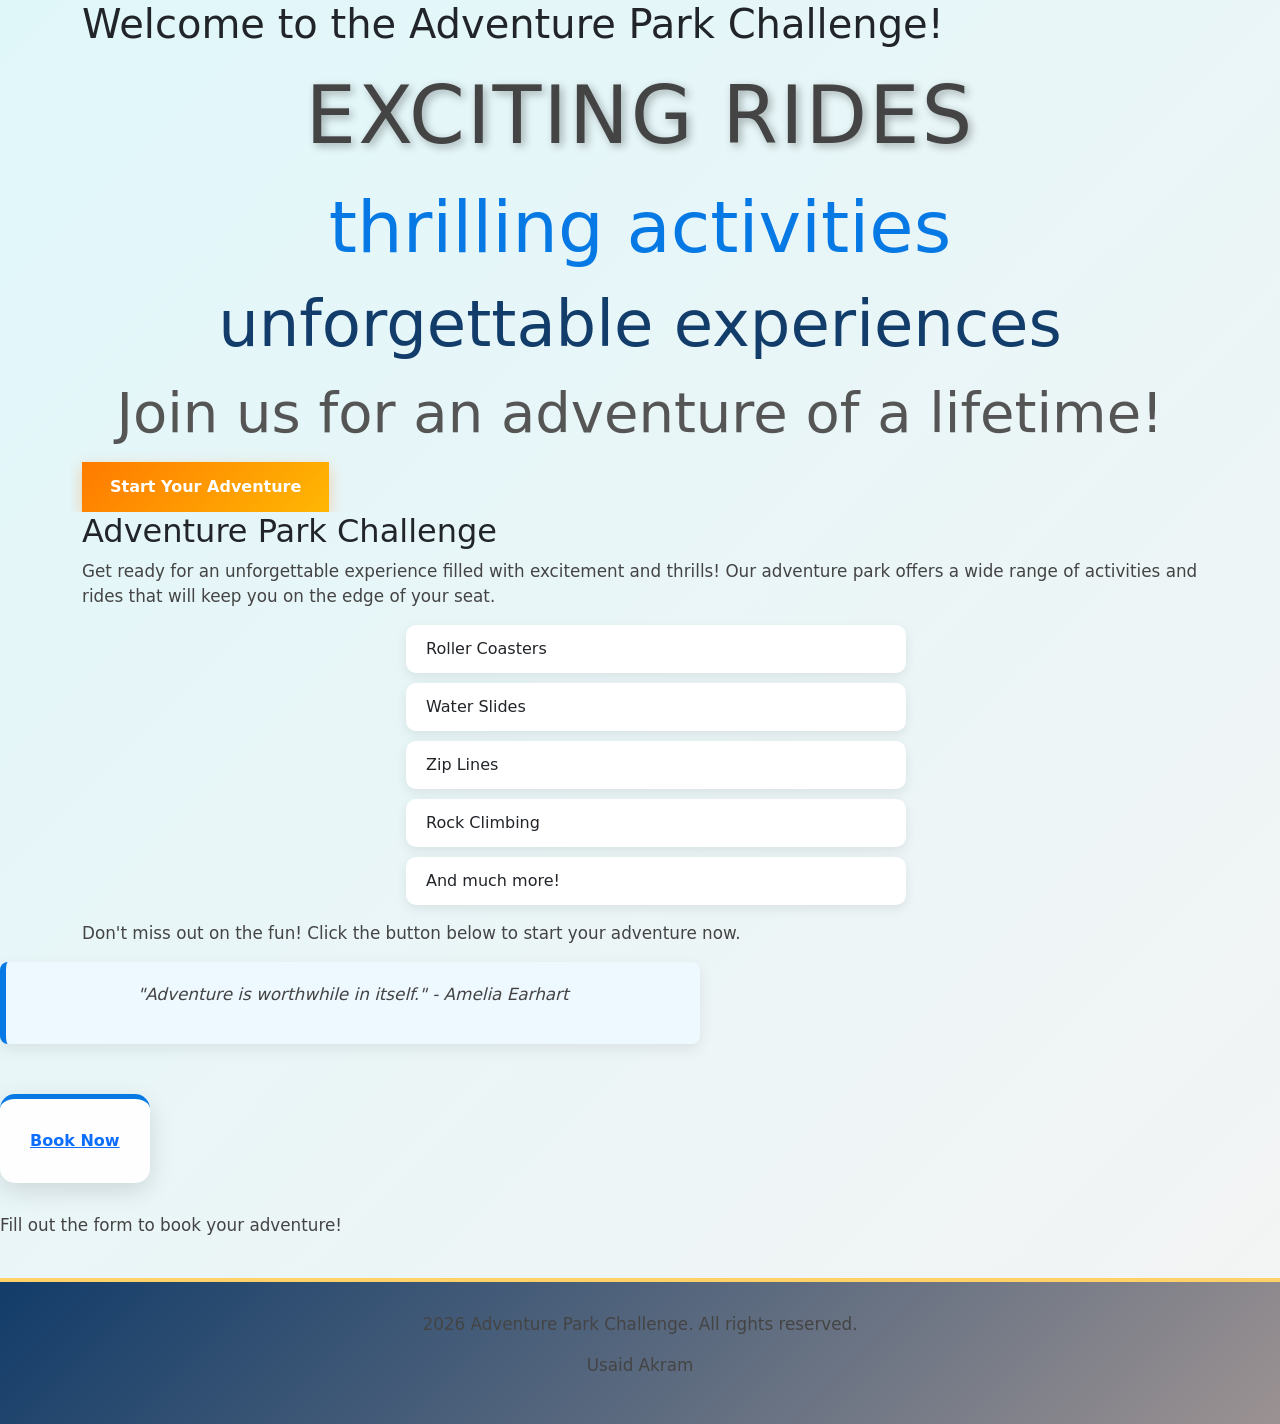
<file: index.html>
<!DOCTYPE html>
<html lang="en">
<head>
    <meta charset="UTF-8">
    <meta name="viewport" content="width=device-width, initial-scale=1.0">
    <title>Adventure Park Challenge</title>
    <link rel="stylesheet" href="style.css">
    <link rel="stylesheet" href="https://cdn.jsdelivr.net/npm/bootstrap@5.3.0/dist/css/bootstrap.min.css">
</head>
<body>
    <div class="container">
        <h1>Welcome to the Adventure Park Challenge!</h1>
        <p class="display-1">exciting rides</p>
        <p class="display-2">thrilling activities</p>
        <p class="display-3">unforgettable experiences</p>
        <P class="display-4">Join us for an adventure of a lifetime!</P>   
        <button id="startButton">Start Your Adventure</button>
    </div>

    <div class="container">
        <h2>Adventure Park Challenge</h2>
        <p>Get ready for an unforgettable experience filled with excitement and thrills! Our adventure park offers a wide range of activities and rides that will keep you on the edge of your seat.</p>
        <ul>
            <li>Roller Coasters</li>
            <li>Water Slides</li>
            <li>Zip Lines</li>
            <li>Rock Climbing</li>
            <li>And much more!</li>
        </ul>
        <p>Don't miss out on the fun! Click the button below to start your adventure now.</p>

    </div>

    <div>
        <blockquote>
            <p>"Adventure is worthwhile in itself." - Amelia Earhart</p>
        </blockquote>
    </div>

    <div>
        <button class="form"><a href="form.html">Book Now</a></button>
        <p>Fill out the form to book your adventure!</p>
    </div>
    <footer>
        <p>2026 Adventure Park Challenge. All rights reserved.</p>
        <p>Usaid Akram</p>
    </footer>
</body>
</html>
</file>
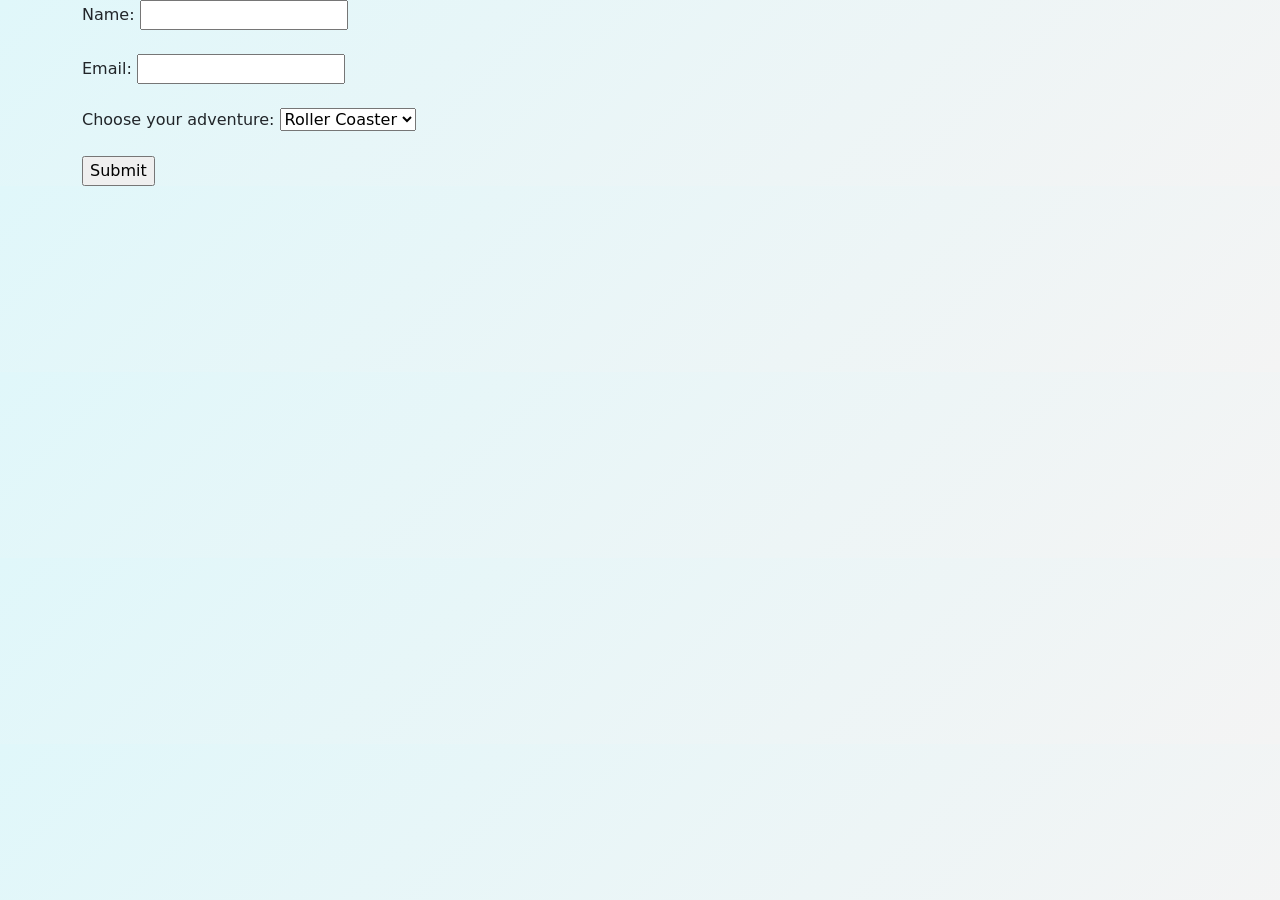
<file: form.html>
<!DOCTYPE html>
<html lang="en">
<head>
    <meta charset="UTF-8">
    <meta name="viewport" content="width=device-width, initial-scale=1.0">
    <title>Booking Form</title>
    <link rel="stylesheet" href="style.css">
    <link rel="stylesheet" href="https://cdn.jsdelivr.net/npm/bootstrap@5.3.0/dist/css/bootstrap.min.css">
</head>
<body>
    <div class="container">
        <form action="/submit" method="post">
            <label for="name">Name:</label>
            <input type="text" id="name" name="name" required><br><br>

            <label for="email">Email:</label>
            <input type="email" id="email" name="email" required><br><br>

            <label for="adventure">Choose your adventure:</label>
            <select id="adventure" name="adventure">
                <option value="rollercoaster">Roller Coaster</option>
                <option value="waterslide">Water Slide</option>
                <option value="zipline">Zip Line</option>
                <option value="rockclimbing">Rock Climbing</option>
            </select><br><br>

            <input type="submit" value="Submit">
        </form>
    </div>
</body>
</html>
</file>
<file: style.css>
body {
    font-family: Arial, sans-serif;
    margin: 0;
    padding: 0;
    background: linear-gradient(135deg, #e0f7fa, #f4f4f4);
    color: #222;
    text-align: center;
    line-height: 1.6;
}


.container {
    width: 85%;
    max-width: 1100px;
    margin: auto;
    overflow: hidden;
}


header {
    background: linear-gradient(135deg, #123c69, #0779e4);
    color: #fff;
    padding: 45px 20px;
    min-height: 70px;
    border-bottom: 5px solid #ffd166;
    box-shadow: 0 5px 20px rgba(0, 0, 0, 0.2);
}


.display-1 {
    font-size: 3.5rem;
    font-weight: 800;
    text-align: center;
    margin-top: 20px;
    margin-bottom: 10px;
    letter-spacing: 2px;
    text-transform: uppercase;
    text-shadow: 3px 3px 8px rgba(0, 0, 0, 0.3);
}


.display-2 {
    font-size: 2rem;
    font-weight: 700;
    text-align: center;
    margin-top: 20px;
    color: #0779e4;
}


.display-3 {
    font-size: 1.5rem;
    font-weight: 600;
    text-align: center;
    margin-top: 15px;
    color: #123c69;
}


.display-4 {
    font-size: 1.1rem;
    font-weight: 500;
    text-align: center;
    margin-top: 10px;
    color: #555;
}


button {
    display: inline-block;
    background: linear-gradient(135deg, #ff7b00, #ffb703);
    color: #fff;
    padding: 13px 28px;
    border: none;
    text-decoration: none;
    border-radius: 30px;
    font-size: 1rem;
    font-weight: bold;
    cursor: pointer;
    box-shadow: 0 5px 15px rgba(255, 123, 0, 0.3);
    transition: all 0.3s ease;
}


button:hover {
    background: linear-gradient(135deg, #e85d04, #ff9500);
    transform: translateY(-3px);
    box-shadow: 0 8px 20px rgba(255, 123, 0, 0.4);
}


.form {
    background: rgba(255, 255, 255, 0.95);
    padding: 30px;
    margin: 30px auto;
    border-radius: 15px;
    box-shadow: 0 8px 25px rgba(0, 0, 0, 0.12);
    max-width: 700px;
    border-top: 5px solid #0779e4;
    transition: transform 0.3s ease, box-shadow 0.3s ease;
}


.form:hover {
    transform: translateY(-5px);
    box-shadow: 0 12px 30px rgba(0, 0, 0, 0.18);
}


blockquote {
    font-style: italic;
    color: #444;
    background: #eef8ff;
    margin: 30px auto;
    padding: 20px 25px;
    border-left: 6px solid #0779e4;
    border-radius: 8px;
    max-width: 700px;
    font-size: 1.2rem;
    box-shadow: 0 5px 15px rgba(0, 0, 0, 0.08);
    text-align: center;
}


footer {
    background: linear-gradient(135deg, #123c69, #9b9292);
    color: #fff;
    text-align: center;
    padding: 30px 20px;
    margin-top: 40px;
    border-top: 4px solid #ffd166;
}


div {
    margin-bottom: 20px;
}


p {
    font-size: 1.05rem;
    color: #444;
}


ul {
    list-style: none;
    padding: 0;
}

li {
    background: #fff;
    margin: 10px auto;
    padding: 12px 20px;
    max-width: 500px;
    border-radius: 10px;
    box-shadow: 0 4px 12px rgba(0, 0, 0, 0.08);
    transition: transform 0.2s ease;
}

li:hover {
    transform: scale(1.03);
}


@media (max-width: 768px) {

    .container {
        width: 92%;
    }

    .display-1 {
        font-size: 2.4rem;
    }

    .display-2 {
        font-size: 1.7rem;
    }

    .display-3 {
        font-size: 1.3rem;
    }

    .form {
        padding: 20px;
    }

    button {
        padding: 12px 22px;
    }
}
</file>
